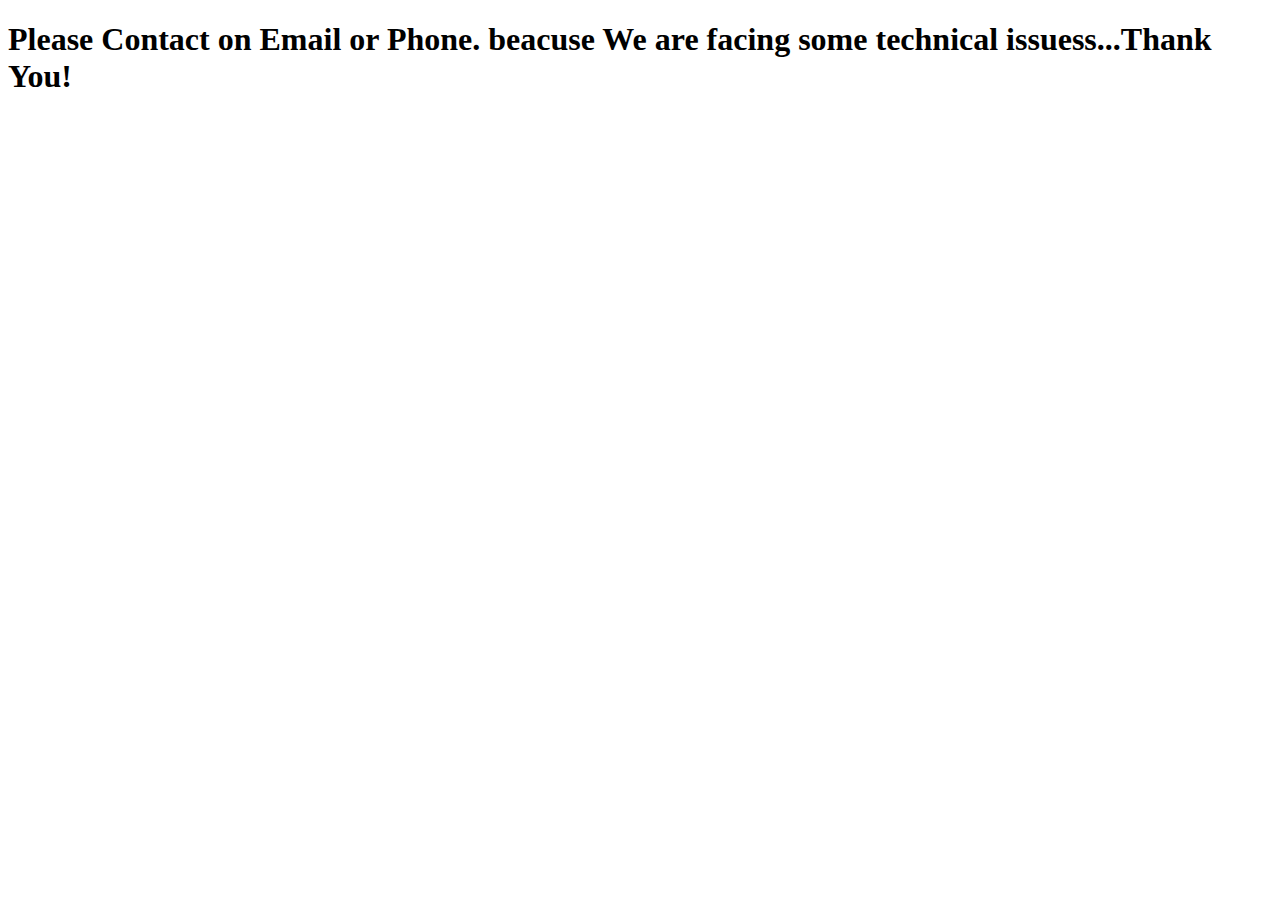
<file: send.html>
<!DOCTYPE html>
<html>
    <head>
        <title> Message </title>
    </head>
    <body>
        <h1> Please Contact on Email or Phone. beacuse  We are facing some technical issuess...Thank You! </h1>
    </body>
</html>
</file>
